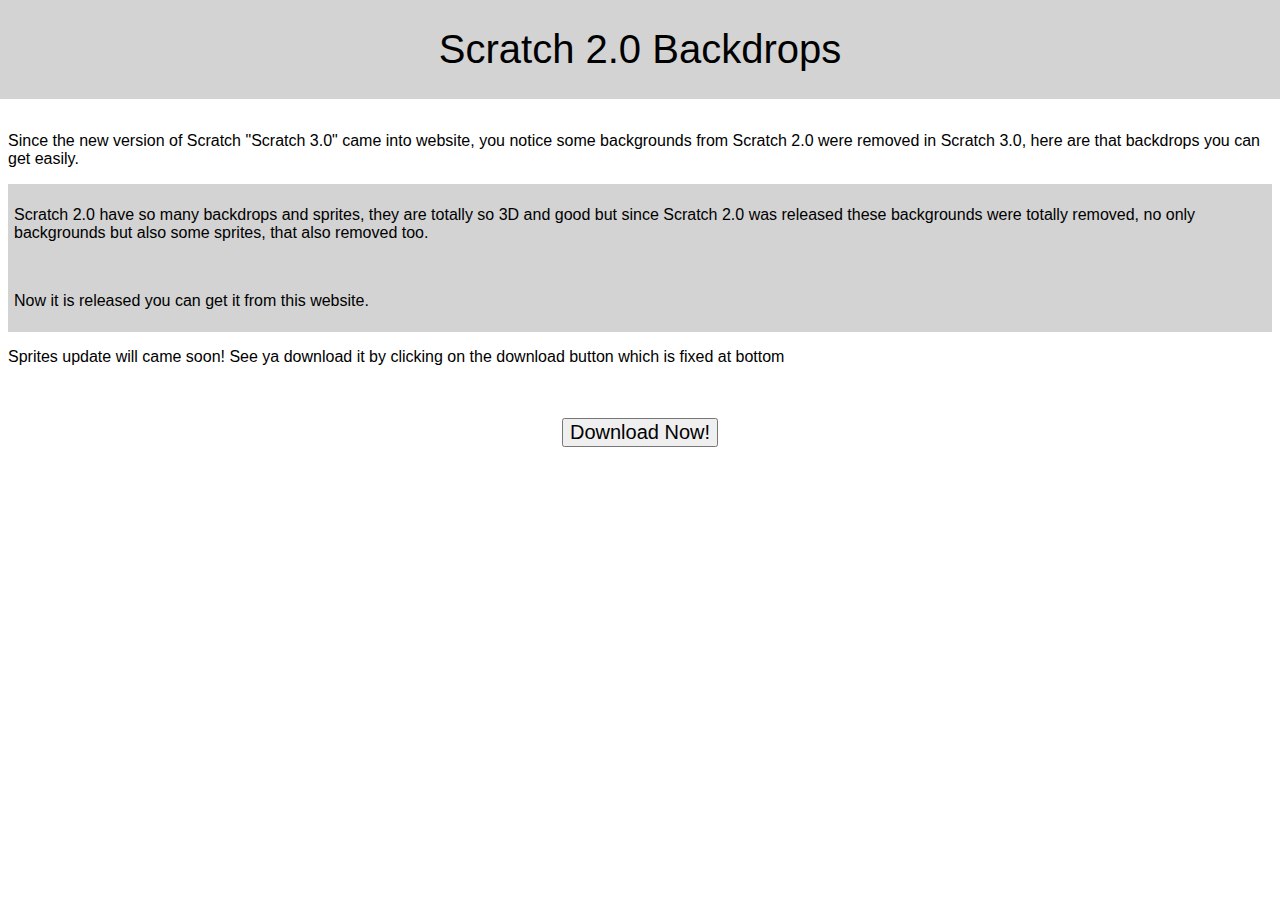
<file: index.html>
<!DOCTYPE HTML>
<html>
    <head>
        <title>Scratch 2.0 Backdrops</title>
    </head>
    <body>
        <link rel="stylesheet" href="style.css">
        <script src="script.js"></script>
        <div class="bar">
            <h1>Scratch 2.0 Backdrops</h1>
        </div>
        <br><br><br><br><br><br>
        <p>Since the new version of Scratch "Scratch 3.0" came into website, you notice some backgrounds from Scratch 2.0 were removed in Scratch 3.0, here are that backdrops you can get easily.</p>
        <div class="detailbar">
            <p>Scratch 2.0 have so many backdrops and sprites, they are totally so 3D and good but since Scratch 2.0 was released these backgrounds were totally removed, no only backgrounds but also some sprites, that also removed too.</p><br><p>Now it is released you can get it from this website.</p>
        </div>

        <p>Sprites update will came soon! See ya download it by clicking on the download button which is fixed at bottom</p><br><br>
        <center>
        <button type="button" id="buttdownload" onClick="nextpg()">Download Now!</button>
        </center>
    </body>
</html>
</file>
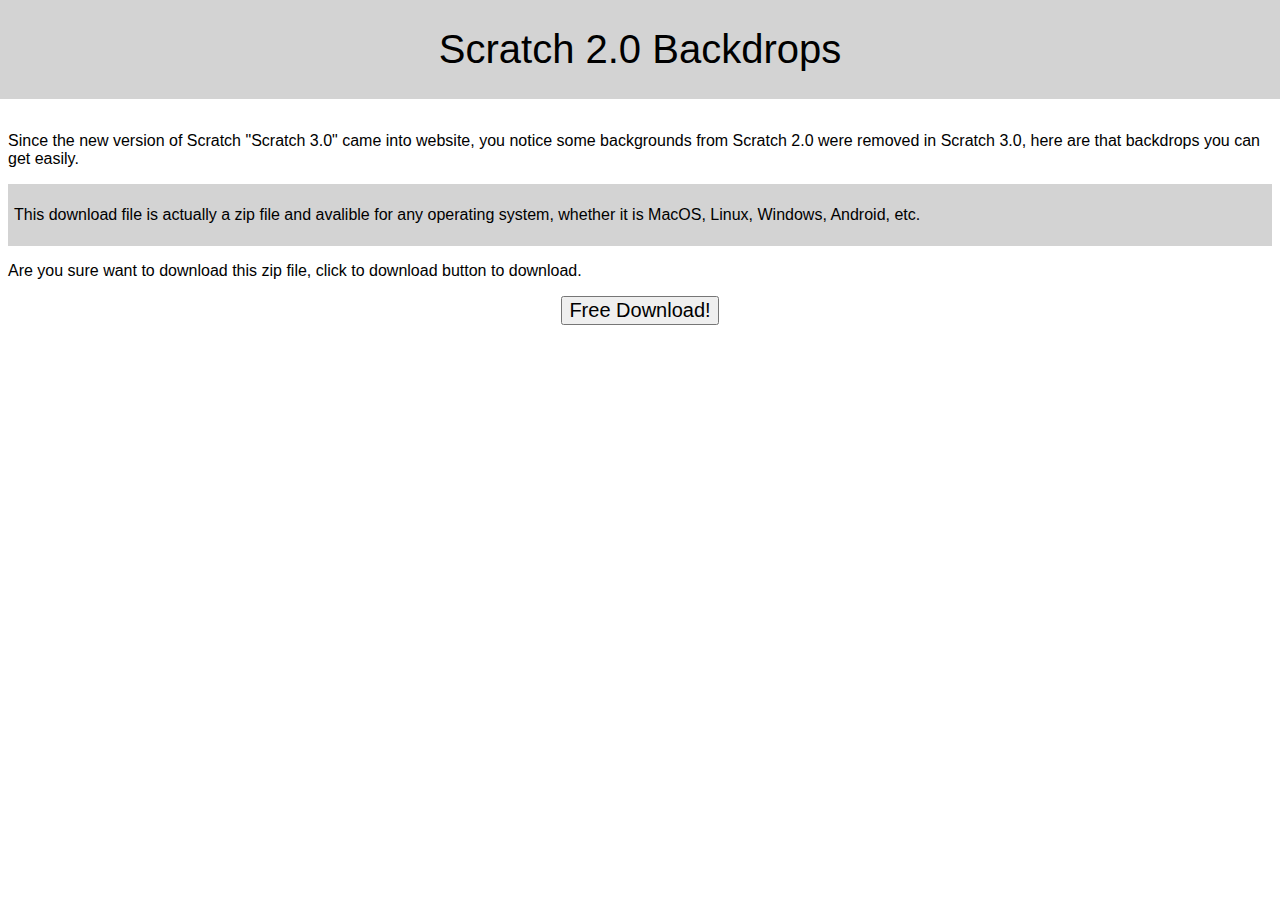
<file: download.html>
<html>
    <link rel="stylesheet" href="style.css">
    <script src="script.js"></script>
    <div class="bar">
        <h1>Scratch 2.0 Backdrops</h1>
    </div>
    <br><br><br><br><br><br>
    <p>Since the new version of Scratch "Scratch 3.0" came into website, you notice some backgrounds from Scratch 2.0 were removed in Scratch 3.0, here are that backdrops you can get easily.</p>
    <div class="detailbar">
        <p>This download file is actually a zip file and avalible for any operating system, whether it is MacOS, Linux, Windows, Android, etc.</p>
    </div>
    <p>Are you sure want to download this zip file, click to download button to download.</p>
    <center>
        <a href="./assets.zip" download="./assets.zip">
            <button type="button" id="bd">Free Download!</button>
        </a>
    </center>
</html>
</file>
<file: style.css>
div {
    background-color:lightgray;
    border-style:solid;
    border-color:none;
    border-width:0px;
}

body {
    font-family:Arial, Helvetica, sans-serif;
}

.bar {
    text-align:center;
    width:100%;
    position:absolute;
    top:0px;
    left:0px;
}

h1 {
    font-weight:100;
    font-size:40px;
}

.detailbar {
    padding:6px;
}

button {
    font-size:20px;
}
</file>
